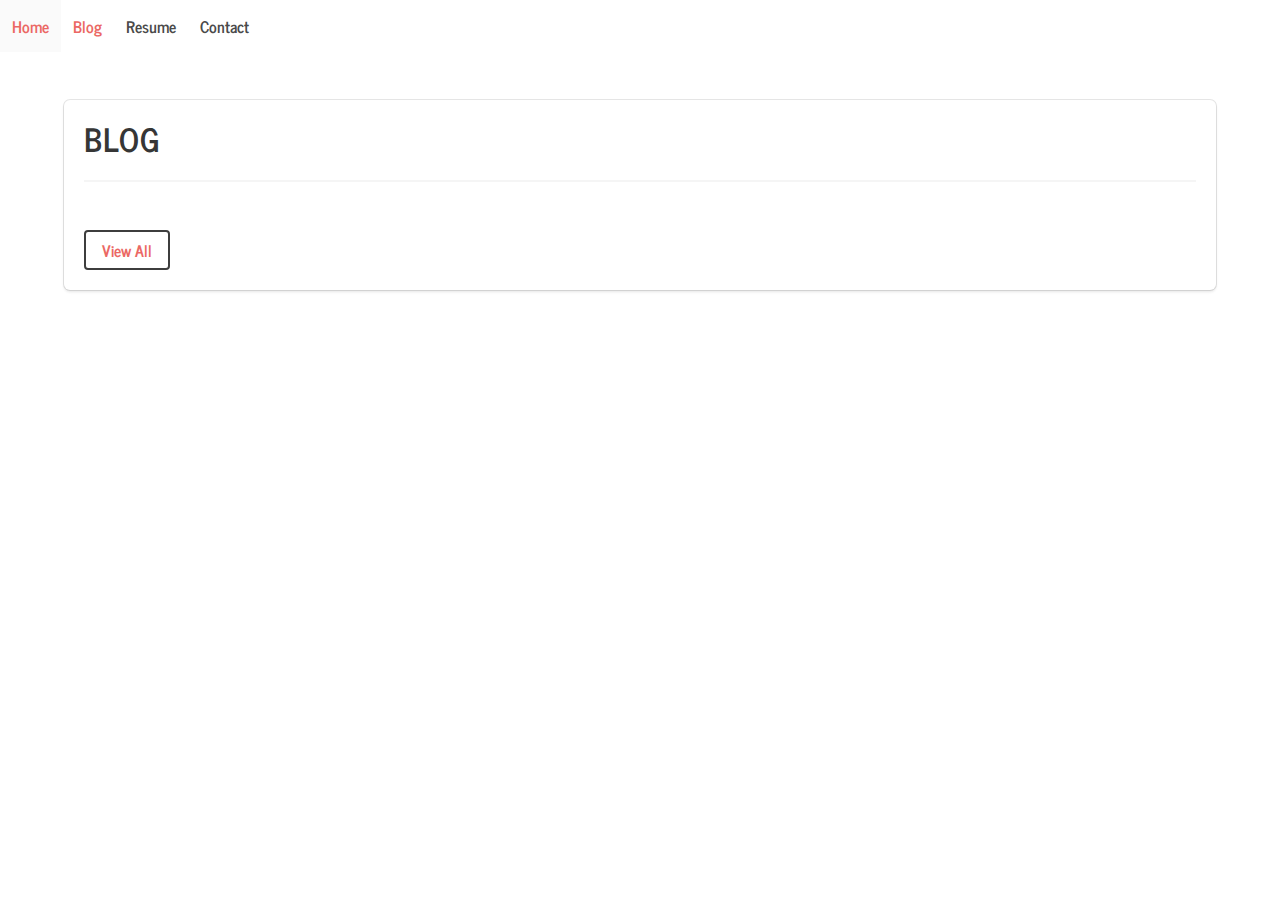
<file: blog.html>
<!DOCTYPE html>
<html>
<head>
	<title>Blog</title>
	<meta charset="utf-8">
    <meta name="viewport" content="width=device-width, initial-scale=1">
    <link rel="stylesheet" href="./css/bulmajournal.min.css">
    <link rel="stylesheet" href="./css/blog.css">
</head>
<body>
	<nav class="navbar" role="navigation" aria-label="main navigation">
		<div id="navbarBasic" class="navbar-menu">
		    <div class="navbar-start">
		    	<a class="navbar-item" href="index.html">Home</a>
		      	<a class="navbar-item is-active" href="blog.html">Blog</a>
		      	<a class="navbar-item" href="resume.html">Resume</a>
		      	<a class="navbar-item" href="contact.html">Contact</a>
		    </div>
	    </div>
		<div class="navbar-brand">
	   		<a role="button" class="navbar-burger burger" aria-label="menu" aria-expanded="false" data-target="navbarBasic">
		    	<span aria-hidden="true"></span>
		      	<span aria-hidden="true"></span>
		      	<span aria-hidden="true"></span>
	    	</a>
	  	</div>
	</nav>
	<!-- Blog-->
	<div class="hero">
		<div class="hero-body">
			<div class="container box">
				<div class="heading">
		      		<h1 class="title is-3">Blog</h1>
		    	<hr/>
		    	</div>
				<section class="articles" id="blog">
					<div class="section-content" id="blogContent">
					    <div class="column" id="jsonContent"></div>
					</div>
				</section>
				<form action="https://medium.com/@adamstueckrath" method="GET">
					<div class="control">
						<button class="button float-right" style="color: #EB6864; border-width: 2px; border-color: #3e3e3e; font-color: #EB6864; ">View All</button>
					</div>
				</form>
			</div>
		</div>
	</div>
</body>
	<script src="https://ajax.googleapis.com/ajax/libs/jquery/3.1.0/jquery.min.js"></script>
  	<script type="text/javascript" src="./js/blog.js"></script>
  	<script type="text/javascript" src="./js/nav.js"></script>
</html>
</file>
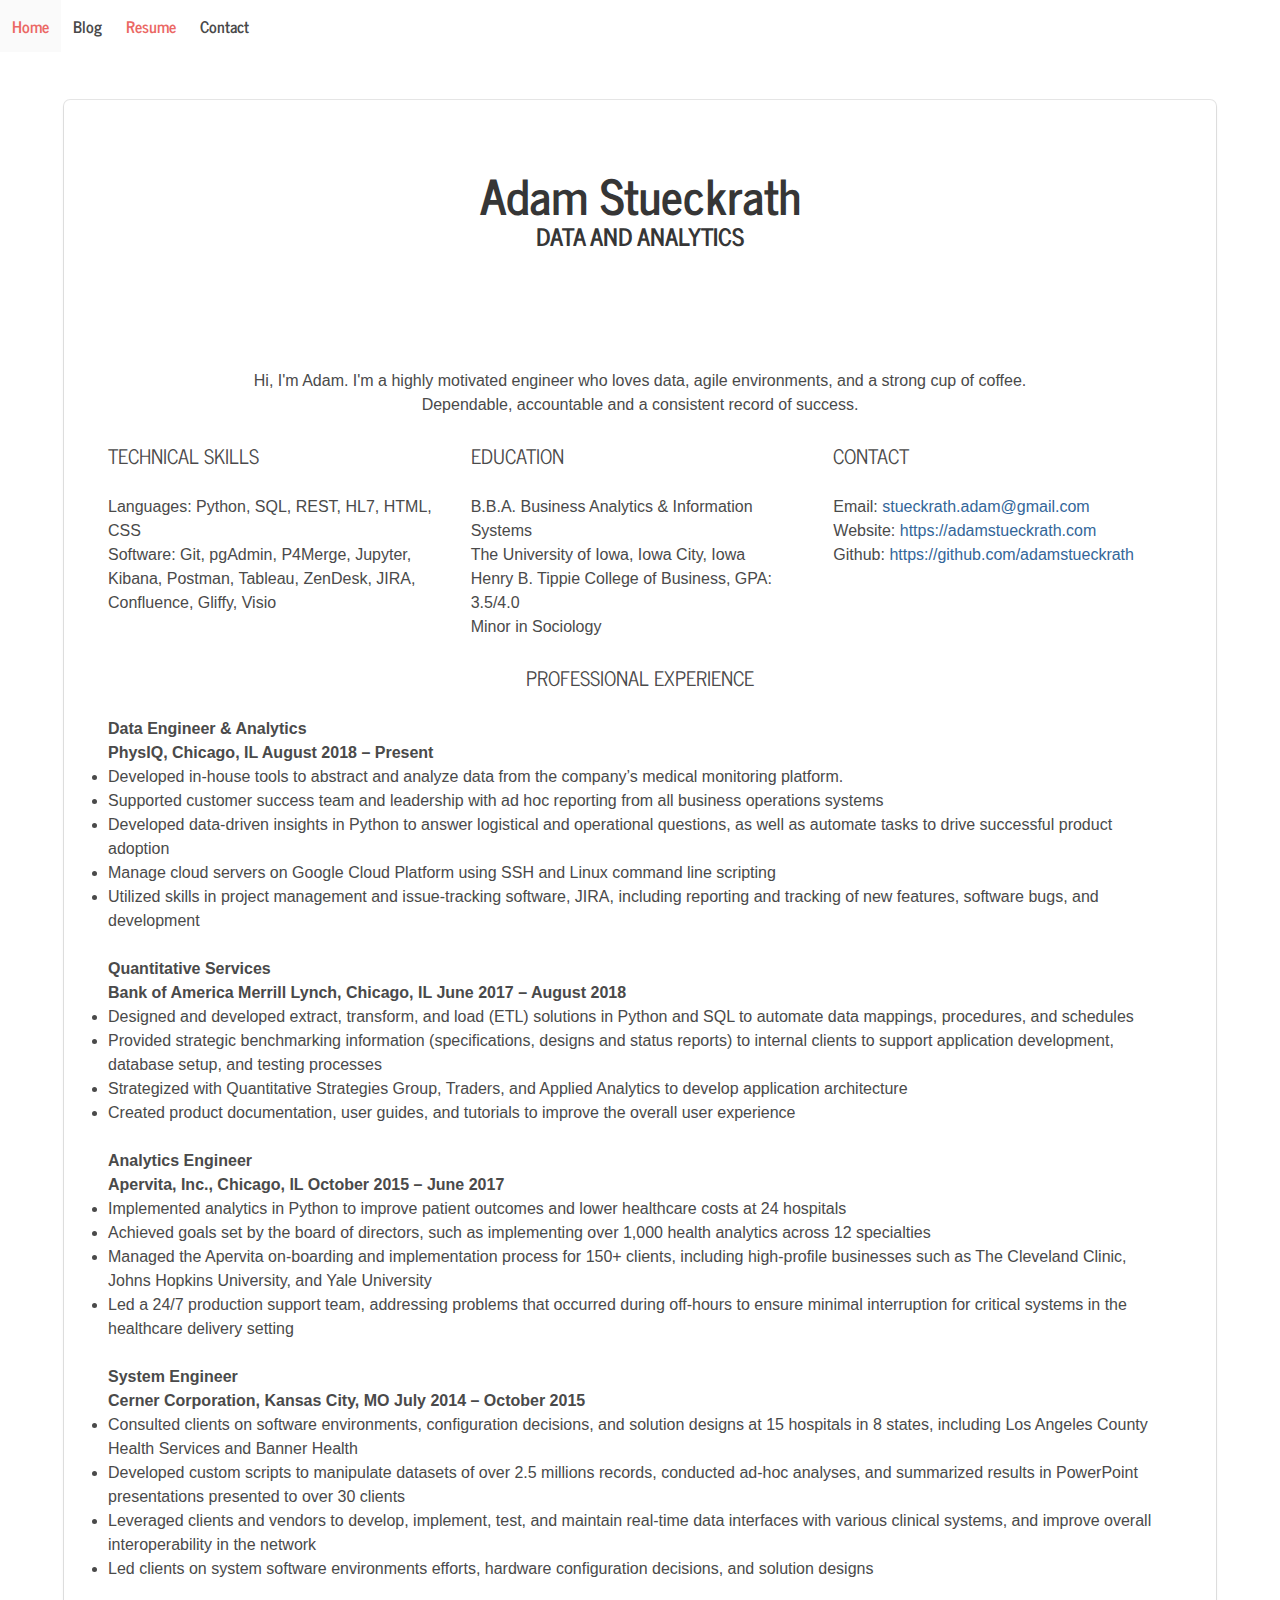
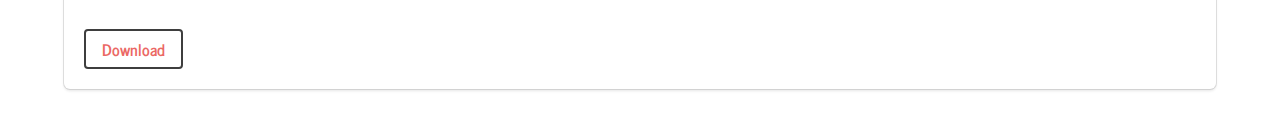
<file: resume.html>
<!DOCTYPE html>
<html>
   <head>
      <title>Resume</title>
      <meta charset="utf-8">
      <meta name="viewport" content="width=device-width, initial-scale=1">
      <link rel="stylesheet" href="./css/bulmajournal.min.css">
   </head>
   <body>
      <nav class="navbar" role="navigation" aria-label="main navigation">
         <div id="navbarBasic" class="navbar-menu">
            <div class="navbar-start">
               <a class="navbar-item" href="index.html">Home</a>
               <a class="navbar-item" href="blog.html">Blog</a>
               <a class="navbar-item is-active" href="resume.html">Resume</a>
               <a class="navbar-item" href="contact.html">Contact</a>
            </div>
         </div>
         <div class="navbar-brand">
            <a role="button" class="navbar-burger burger" aria-label="menu" aria-expanded="false" data-target="navbarBasic">
            <span aria-hidden="true"></span>
            <span aria-hidden="true"></span>
            <span aria-hidden="true"></span>
            </a>
         </div>
      </nav>
      <body>
         <div class="hero">
          <div class="hero-body">
            <div class="container box">
               <section class="section has-text-centered">
                  <div class="name is-size-4-tablet is-size-6-mobile">
                     <h1 class="title is-1">
                        Adam Stueckrath
                     </h1>
                  </div>
                  <div class="work is-uppercase is-size-7 m-t-2">
                     <h2 class="title is-4">Data and Analytics</h2>
                  </div>
               </section>
               <section class="section">
                  <div class="columns">
                     <div class="column">
                        <p class="has-text-centered">
                           <br /> Hi, I'm Adam. 
                           I'm a highly motivated engineer who loves data, agile environments, and a strong cup of coffee. 
                           <br /> Dependable, accountable and a consistent record of success.
                        </p>
                     </div>
                  </div>
                  <div class="columns">
                     <div class="column">
                        <h2 class="has-text-centered-touch is-uppercase is-size-5 has-text-weight-light is-spacing-1 m-b-1">Technical Skills</h2>
                        <p>
                           <br /> Languages: Python, SQL, REST, HL7, HTML, CSS
                           <br /> Software: Git, pgAdmin, P4Merge, Jupyter, Kibana, Postman, Tableau, ZenDesk, JIRA, Confluence, Gliffy, Visio
                        </p>
                     </div>
                     <div class="column">
                        <h2 class="has-text-centered-touch is-uppercase is-size-5 has-text-weight-light is-spacing-1 m-b-1">Education</h2>
                        <p>
                           <br class="has-text-weight-bold" />B.B.A. Business Analytics & Information Systems
                           <br /> The University of Iowa, Iowa City, Iowa
                           <br /> Henry B. Tippie College of Business, GPA: 3.5/4.0
                           <br /> Minor in Sociology
                        </p>
                     </div>
                     <div class="column">
                        <h2 class="has-text-centered-touch is-uppercase is-size-5 has-text-weight-light is-spacing-1 m-b-1">Contact</h2>
                        <p>
                           <br /> Email:
                           <a href="mailto:stueckrath.adam@gmail.com">stueckrath.adam@gmail.com</a>
                           <br /> Website:
                           <a href="https://adamstueckrath.com">https://adamstueckrath.com</a>
                           <br /> Github:  
                           <a href="https://github.com/adamstueckrath">https://github.com/adamstueckrath</a>
                        </p>
                     </div>
                  </div>
                  <div class="columns">
                     <div class="column">
                        <h2 class="has-text-centered-touch has-text-centered is-uppercase is-size-5 has-text-weight-light is-spacing-1 m-b-1">Professional Experience</h2>
                        <br />
                        <div class="columns is-mobile">
                           <div class="column">
                              <p class="has-text-weight-bold">Data Engineer & Analytics</p>
                              <p class="has-text-weight-bold">PhysIQ, Chicago, IL August 2018 – Present</p>
                              <ul style="list-style-type:disc">
                                 <li>Developed in-house tools to abstract and analyze data from the company’s medical monitoring platform.</li>
                                 <li>Supported customer success team and leadership with ad hoc reporting from all business operations systems</li>
                                 <li>Developed data-driven insights in Python to answer logistical and operational questions, as well as automate tasks to drive successful product adoption</li>
                                 <li>Manage cloud servers on Google Cloud Platform using SSH and Linux command line scripting</li>
                                 <li>Utilized skills in project management and issue-tracking software, JIRA, including reporting and tracking of new features, software bugs, and development</li>
                              </ul>
                           </div>
                        </div>
                        <div class="columns is-mobile">
                           <div class="column">
                              <p class="has-text-weight-bold">Quantitative Services</p>
                              <p class="has-text-weight-bold">Bank of America Merrill Lynch, Chicago, IL June 2017 – August 2018</p>
                              <ul style="list-style-type:disc">
                                 <li>Designed and developed extract, transform, and load (ETL) solutions in Python and SQL to automate data mappings, procedures, and schedules</li>
                                 <li>Provided strategic benchmarking information (specifications, designs and status reports) to internal clients to support application development, database setup, and testing processes</li>
                                 <li>Strategized with Quantitative Strategies Group, Traders, and Applied Analytics to develop application architecture</li>
                                 <li>Created product documentation, user guides, and tutorials to improve the overall user experience</li>
                              </ul>
                           </div>
                        </div>
                        <div class="columns is-mobile">
                           <div class="column">
                              <p class="has-text-weight-bold">Analytics Engineer</p>
                              <p class="has-text-weight-bold">Apervita, Inc., Chicago, IL October 2015 – June 2017</p>
                              <ul style="list-style-type:disc">
                                 <li>Implemented analytics in Python to improve patient outcomes and lower healthcare costs at 24 hospitals</li>
                                 <li>Achieved goals set by the board of directors, such as implementing over 1,000 health analytics across 12 specialties</li>
                                 <li>Managed the Apervita on-boarding and implementation process for 150+ clients, including high-profile businesses such as The Cleveland Clinic, Johns Hopkins University, and Yale University</li>
                                 <li>Led a 24/7 production support team, addressing problems that occurred during off-hours to ensure minimal interruption for critical systems in the healthcare delivery setting</li>
                              </ul>
                           </div>
                        </div>
                        <div class="columns is-mobile">
                           <div class="column">
                              <p class="has-text-weight-bold">System Engineer</p>
                              <p class="has-text-weight-bold">Cerner Corporation, Kansas City, MO July 2014 – October 2015</p>
                              <ul style="list-style-type:disc">
                                 <li>Consulted clients on software environments, configuration decisions, and solution designs at 15 hospitals in 8 states, including Los Angeles County Health Services and Banner Health</li>
                                 <li>Developed custom scripts to manipulate datasets of over 2.5 millions records, conducted ad-hoc analyses, and summarized results in PowerPoint presentations presented to over 30 clients</li>
                                 <li>Leveraged clients and vendors to develop, implement, test, and maintain real-time data interfaces with various clinical systems, and improve overall interoperability in the network</li>
                                 <li>Led clients on system software environments efforts, hardware configuration decisions, and solution designs</li>
                              </ul>
                           </div>
                        </div>
                      </div>
                    </div>
               </section>
              
          <form action="../resume/Adam_Stueckrath_Resume.pdf" method="GET">
            <div class="control">
              <button class="button float-right" style="color: #EB6864; border-width: 2px; border-color: #3e3e3e; font-color: #EB6864;">Download</button>
            </div>
         </form>
       </div>
      </div>
    </div>
   </body>
   <script type="text/javascript" src="./js/nav.js"></script>
</html>
</file>
<file: css/blog.css>
/* github.com/plasticneko */
/* bulma css framework by jeremy thomas (github.com/jgthms | bulma.io) */

/* basic formatting changes */

/*.main-content {
    padding-top: 2.5rem;
}

.content p {
    font-size: 1.1em;
}

.medium-widget-article__row{
    padding-bottom: 50px;
}*/


@charset "UTF-8";
.blog .blog-post {
  margin-bottom: 40px;
}
.blog .blog-post header {
  position: relative;
}
.blog .blog-post header .date {
  background-color: #fdfdfd;
  position: absolute;
  padding: 10px;
  text-align: center;
  font-weight: 500;
  z-index: 9;
  color: #2c2c2c;
}
.blog .blog-post .blog-content {
  padding: 15px 28px;
  border: 1px solid #f5f5f5;
}
.blog .blog-post .blog-content h4 {
  margin: 20px 0;
  letter-spacing: 1px;
}
.blog .blog-post .blog-content h4 a {
  color: #333;
}
.blog .blog-post .blog-content .post-meta {
  text-transform: uppercase;
  margin-bottom: 18px;
  padding-bottom: 10px;
  font-size: 12px;
  border-bottom: 1px solid #F5F5F5;
}
.blog .blog-post .blog-content .post-meta span {
  color: #CCC;
}
.blog .blog-post .blog-content .post-meta span:first-child a {
  color: #848484;
}
.blog .blog-post .blog-content .post-meta span a {
  color: #CCC;
  border-bottom: 1px rgba(0, 0, 0, 0);
}
.blog .blog-post .blog-content .post-meta span a:hover {
  text-decoration: none;
  border-bottom-style: solid;
  border-color: inherit;
}
.blog .blog-post .blog-content .post-meta span {
  padding-right: 10px;
  border-right: 1px solid #CCC;
  margin-right: 10px;
}
.blog .blog-post .blog-content .post-meta span:last-child {
  margin-right: 0;
  border-right: 0;
  padding-right: 0;
}
.blog .blog-post .blog-content p {
  color: #67666a;
  line-height: 22px;
}
.blog .blog-post footer {
  border: 1px solid #DDD;
  padding: 0px 15px;
}
.blog .blog-post footer .comment-count {
  color: #000;
  position: relative;
  padding-left: 25px;
}
.blog .blog-post footer .comment-count:hover,
.blog .blog-post footer .comment-count:focus {
  color: #000;
}
.blog .blog-post footer .read-more {
  color: #000;
  position: relative;
  padding-left: 25px;
  padding-right: 0;
  text-transform: uppercase;
}
.blog .blog-post footer .read-more:hover,
.blog .blog-post footer .read-more:focus {
  color: #000;
}

@media (min-width: 768px) {
  .blog .blog-post header .image-slider-carousel .carousel-control.left {
    top: 200px;
    bottom: 5px;
    left: 220px;
  }
  .blog .blog-post header .image-slider-carousel .carousel-control.right {
    top: 200px;
  }
}
@media (min-width: 992px) {
  .blog .blog-post header .image-slider-carousel .carousel-control.left {
    top: 210px;
    bottom: 5px;
    left: 235px;
  }
  .blog .blog-post header .image-slider-carousel .carousel-control.right {
    top: 210px;
    right: 10px;
    bottom: 5px;
  }
}
.blog-standard .blog-post {
  margin-bottom: 80px;
}
.blog-standard .blog-post:last-child {
  margin-bottom: 0;
}
.blog-standard .blog-post .featured-image {
  margin-bottom: 30px;
}
.blog-standard .blog-post .post-title {
  margin-bottom: 15px;
}
.blog-standard .blog-post .post-title > a {
  color: #5c5c5c;
}
.blog-standard .blog-post .post-title > a:hover {
  color: #000000;
  text-decoration: none;
}
.blog-standard .blog-post .post-meta {
  color: silver;
  letter-spacing: 1px;
  text-transform: uppercase;
  font-size: 11px;
  margin-bottom: 30px;
}
.blog-standard .blog-post .post-meta a {
  color: #656565;
}
.blog-standard .blog-post .post-meta span {
  margin: 0 6px;
}
.blog-standard .blog-post .read-more {
  margin-top: 25px;
}
.blog-standard .blog-post .read-more a {
  text-transform: uppercase;
  color: black;
  transition: all 0.2s;
}
.blog-standard .blog-post .read-more a:hover {
  color: silver;
  text-decoration: none;
}
</file>
